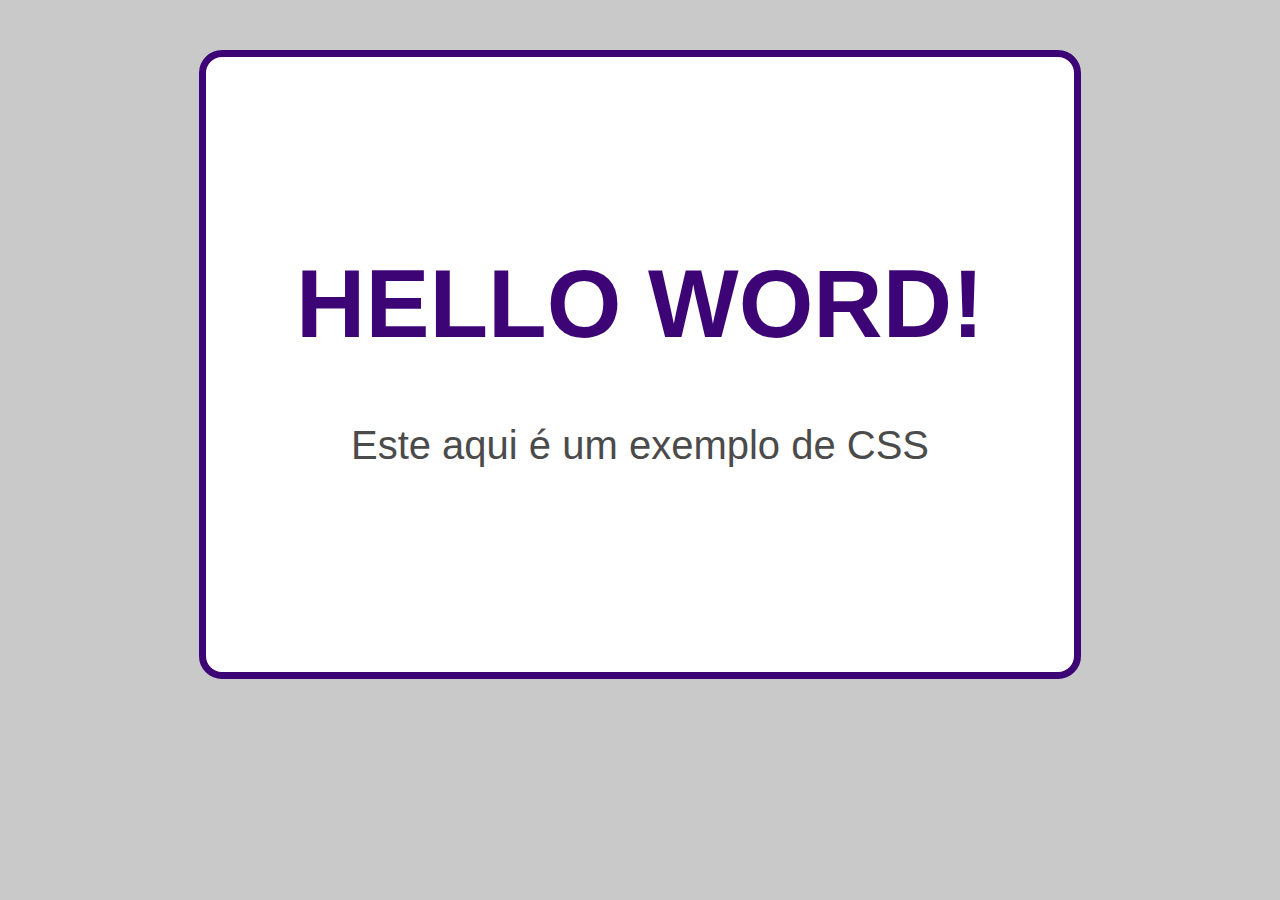
<file: Aula-29-07/Index.html>
<!DOCTYPE html>
<html lang="pt-br">
<head>
    <meta charset="UTF-8">
    <meta http-equiv="X-UA-Compatible" content="IE=edge">
    <meta name="viewport" content="width=device-width, initial-scale=1.0">
    <link rel="stylesheet" href="style.css">
    <title>Hellow Word!</title>
</head>
<body>
<section class="box_container">
    <h1>Hello word!</h1>
    <p>Este aqui é um exemplo de CSS</p>
</section>
</body>
</html>
</file>
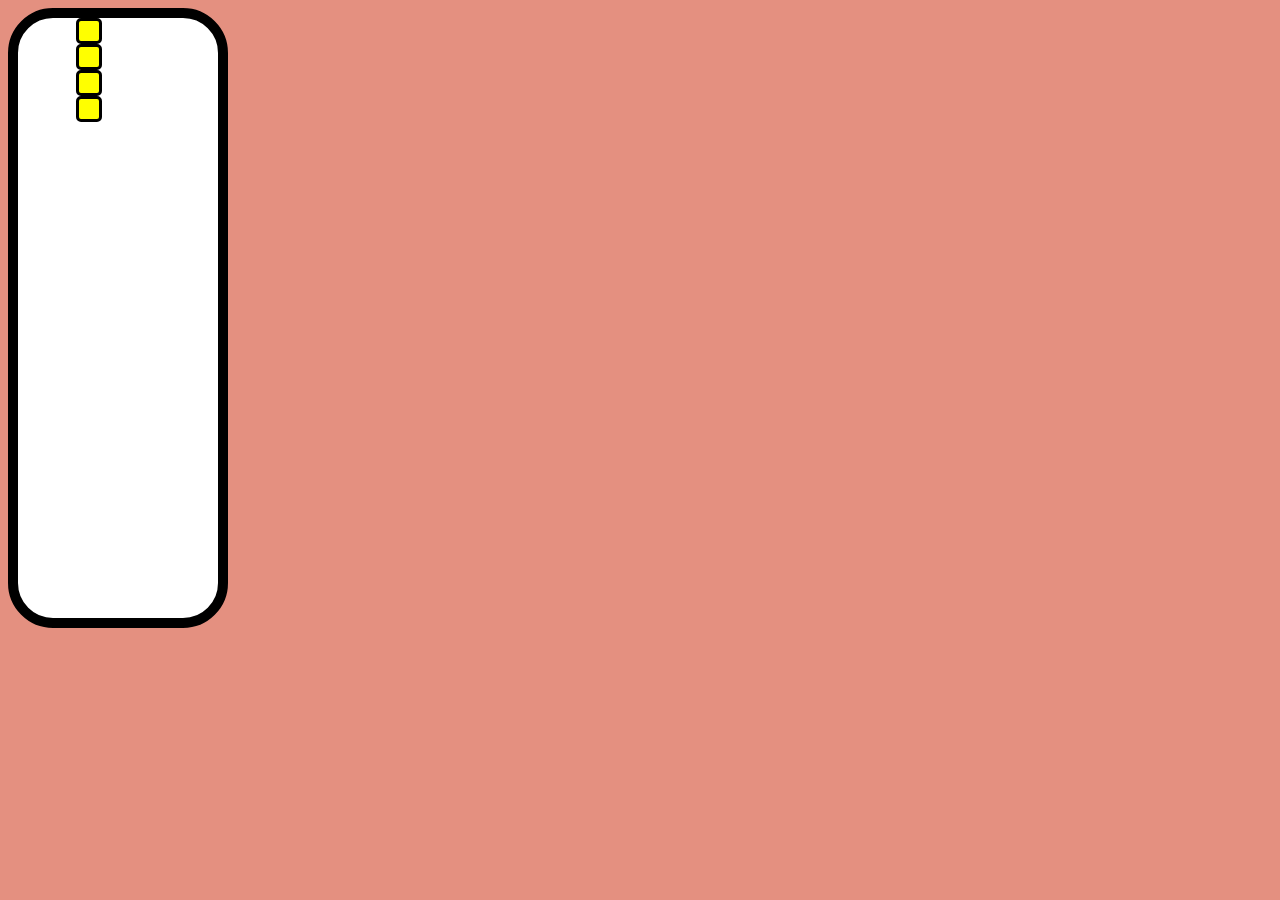
<file: Aula-05-08/ativ/index.html>
<!DOCTYPE html>
<html lang="en">

<head>
    <meta charset="UTF-8">
    <meta http-equiv="X-UA-Compatible" content="IE=edge">
    <meta name="viewport" content="width=device-width, initial-scale=1.0">
    <link rel="stylesheet" href="styless.css">
    <title>teste</title>
</head>

<body>

    <div class="Left">
        <div class="quadrado">
            <div></div>
            <div></div>
            <div></div>
            <div></div>
        </div>

        <div class="retangulo">
            <div></div>
            <div></div>
            <div></div>
            <div></div>
        </div>

    </div>
   
    <div class="pag">
        <header class="headline">
            <div class="yellow"></div>
        </header>
        <div class="container">
            <div class="foto"></div>
            <div class="conteudo"></div>
        </div>

        <div class="container">
            <div class="foto"></div>
            <div class="conteudo"></div>
        </div>

        <div class="container">
            <div class="foto"></div>
            <div class="conteudo"></div>
        </div>
    </div>

</body>

</html>
</file>
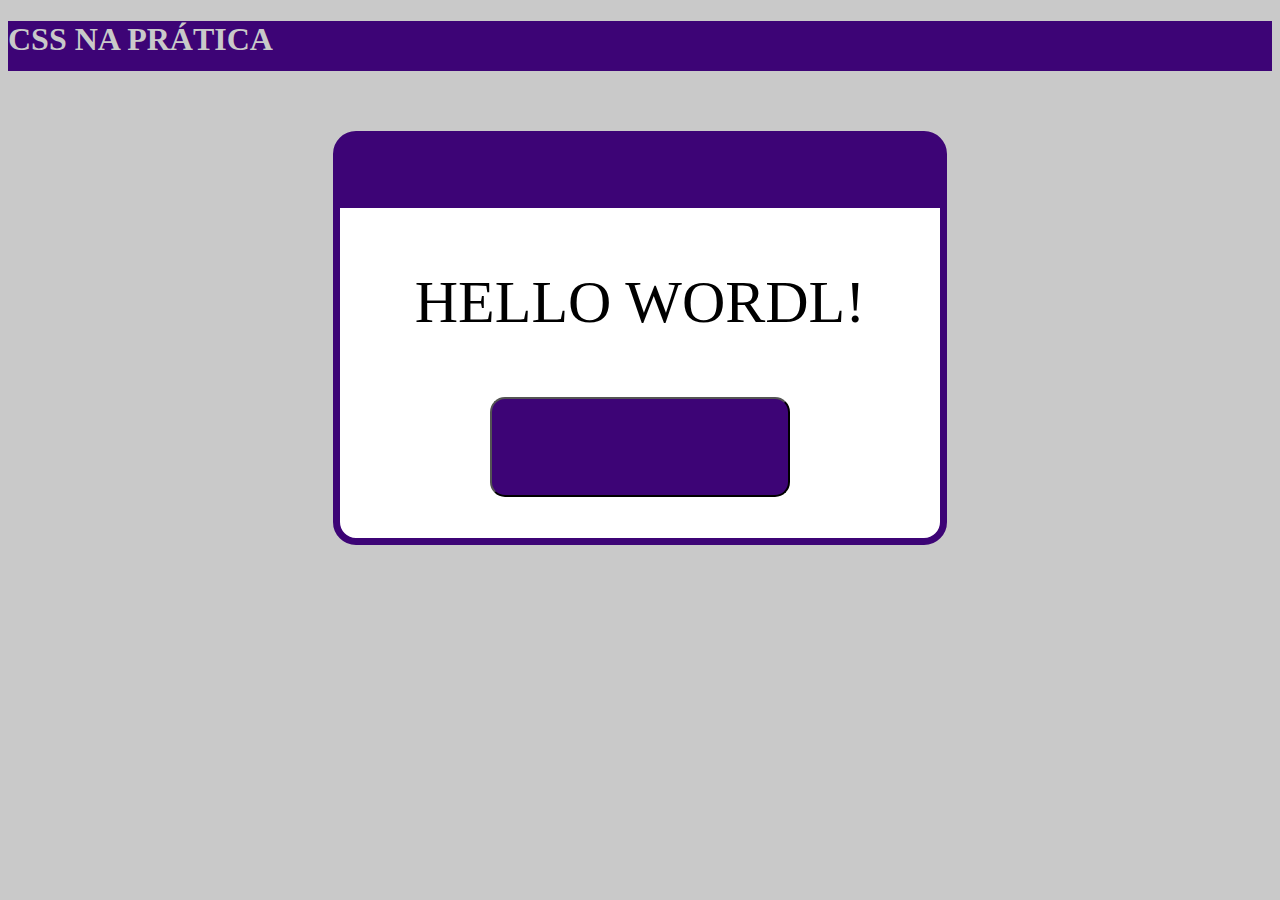
<file: Aula-29-07/Pratica/Index.html>
<!DOCTYPE html>
<html lang="pt-br">
<head>
    <meta charset="UTF-8">
    <meta name="viewport" content="width=device-width, initial-scale=1.0">
    <link rel="stylesheet" href="style.css">
    <title>Hello Word!</title>
</head>
<body>
    <header>
        <h1>Css na prática</h1>
    </header>
    <section class="box_container">
        <div class="top_header">
            
        </div>
        <p>Hello Wordl!</p>
        <button></button>
    </section>
</body>
</html>
</file>
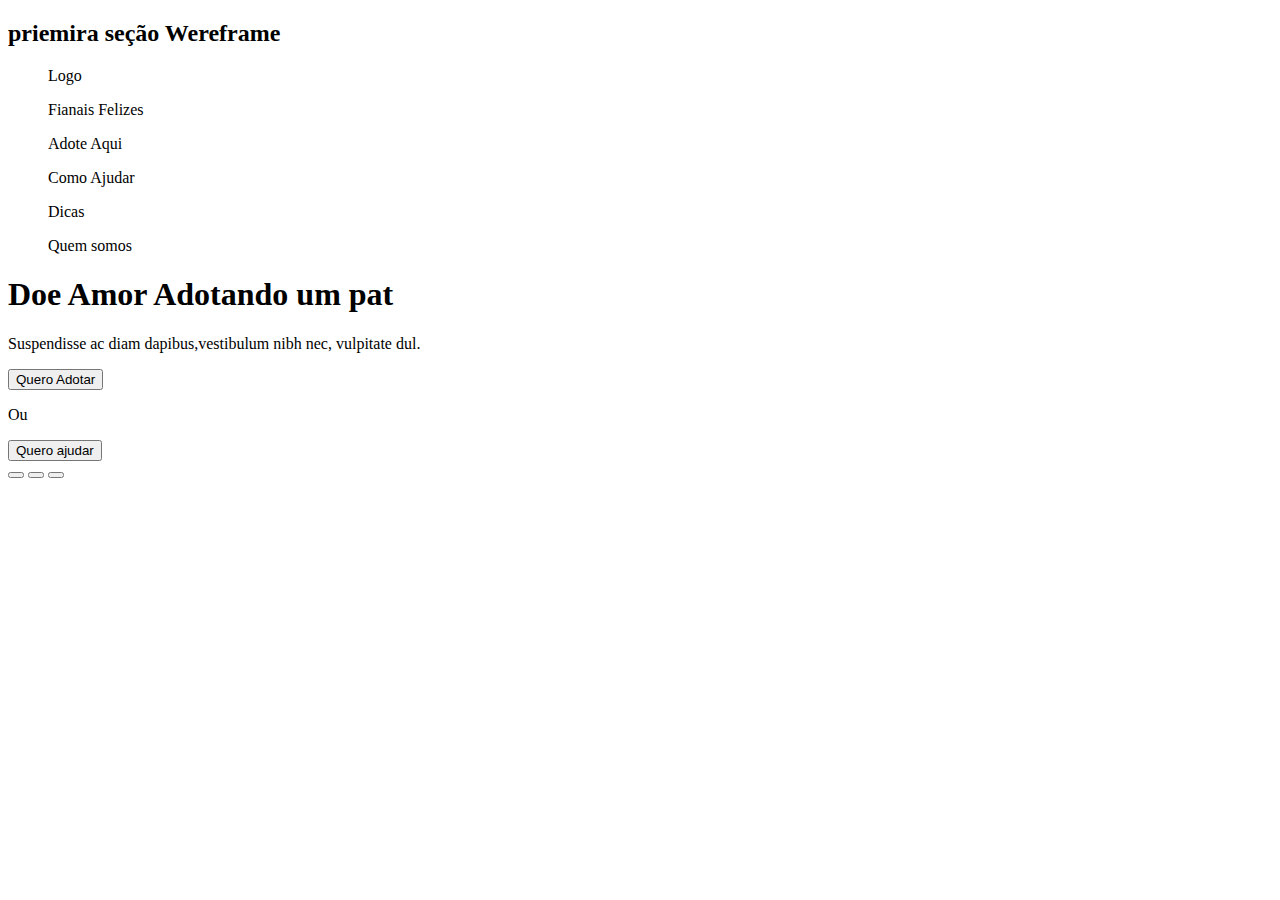
<file: Pratica.html>
<!DOCTYPE html>
<html lang="en">
<head>
    <meta charset="UTF-8">
    <meta http-equiv="X-UA-Compatible" content="IE=edge">
    <meta name="viewport" content="width=device-width, initial-scale=1.0">
    <title>Pratica</title>
</head>

<body>
<h2>priemira seção Wereframe</h2>

<nav>
  <ul>Logo</ul>
  <ul>Fianais Felizes</ul>
  <ul>Adote Aqui</ul>
  <ul>Como Ajudar</ul>
  <ul>Dicas</ul>
  <ul>Quem somos</ul>
</nav>

<article>
<h1>Doe Amor Adotando um pat</h1>
<p>Suspendisse ac diam dapibus,vestibulum nibh nec, vulpitate dul.</p>
</article>

<div>
<button type="Quero Adotar">Quero Adotar</button>
<p>Ou</p>
<button type="Quero Ajudar">Quero ajudar</button>
</div>
<aside >
 <button></button>
 <button></button>
 <button></button>
</aside>


</body>

</html>
</file>
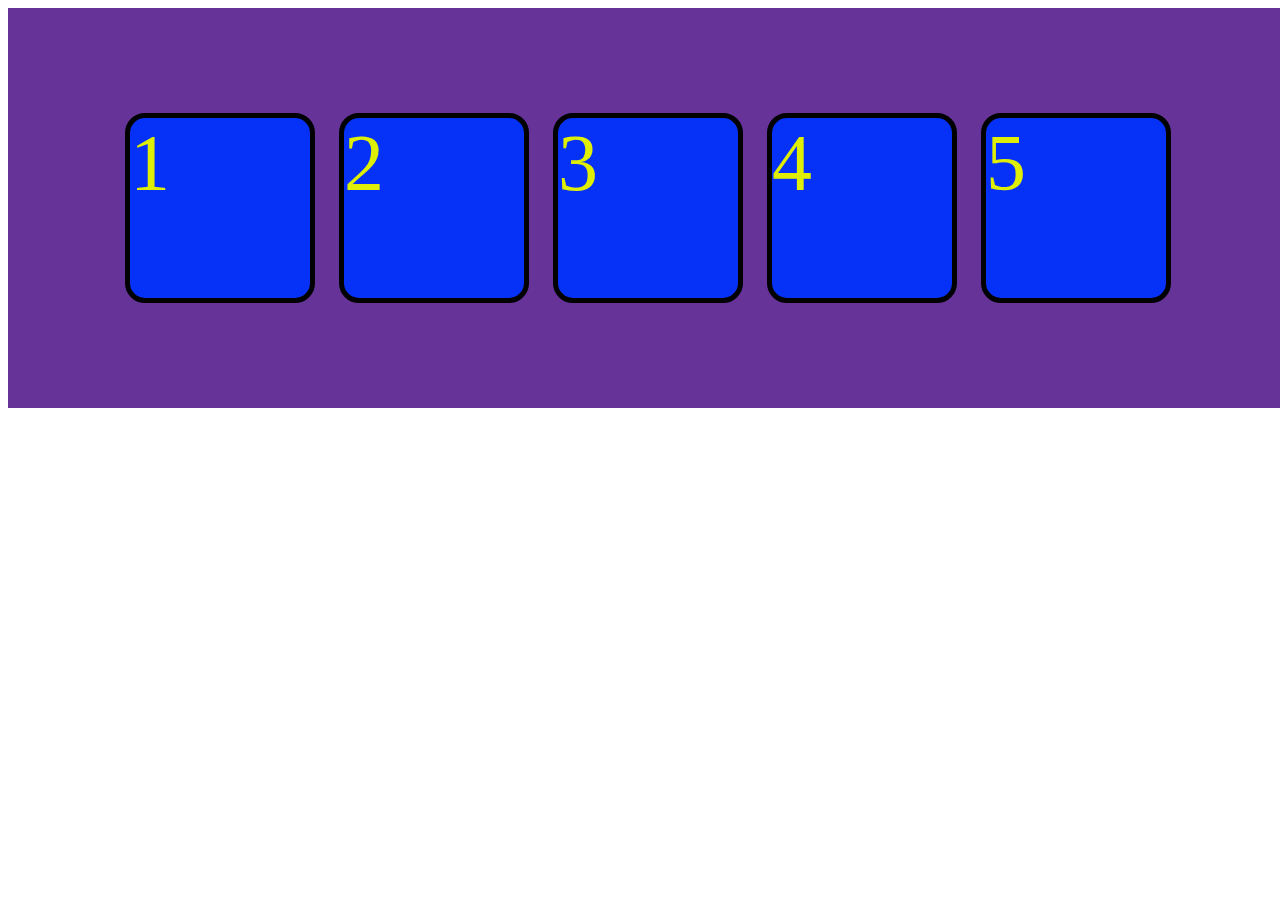
<file: Atividadee/git.html>
<!DOCTYPE html>
<html lang="en">
<head>
    <meta charset="UTF-8">
    <meta name="viewport" content="width=device-width, initial-scale=1.0">
    <title>puxar do git</title>
    <link rel="stylesheet" href="ccs.css">
</head>
<body>
  <section class="container">
  <div class="item">1</div>
  <div class="item">2</div>
  <div class="item">3</div>
  <div class="item">4</div>
  <div class="item">5</div>
  </section>  
</body>
</html>
</file>
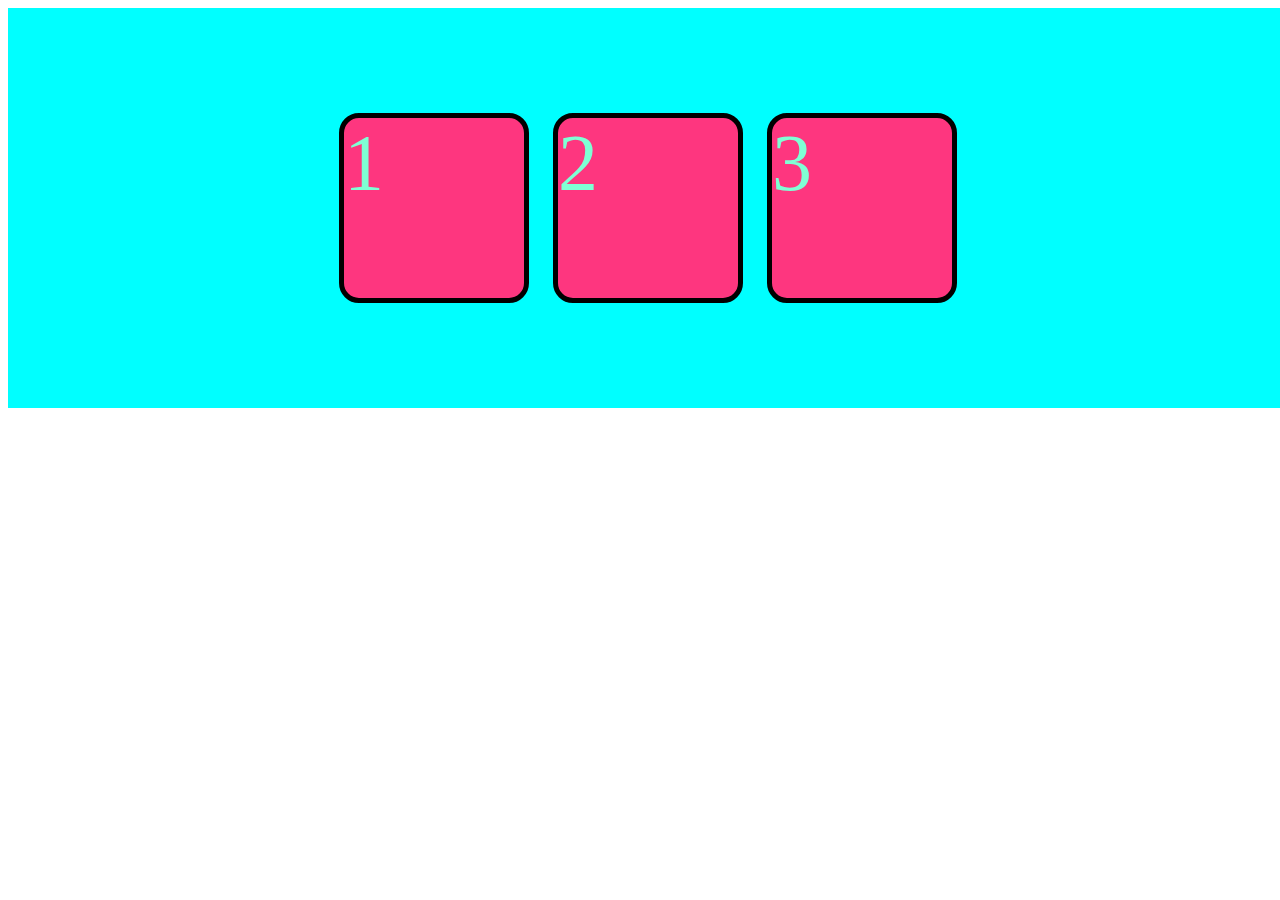
<file: Aula-05-08/Aula.html>
<!DOCTYPE html>
<html lang="pt-br">
<head>
    <meta charset="UTF-8">
    <meta http-equiv="X-UA-Compatible" content="IE=edge">
    <meta name="viewport" content="width=device-width, initial-scale=1.0">
    <link rel="stylesheet" href="style.css">
    <title>Teste</title>
</head>
<body>
    <section class="container">
        <div>1</div>
        <div>2</div>
        <div>3</div>
    </section>

</body>
</html>
</file>
<file: Aula-29-07/style.css>
h1,p {
    font-family:Arial, Helvetica, sans-serif;
}

body{
    background-color: #c9c9c9;
}
.box_container{
    display: block;
    width: 868px;
    height: 615px;

    margin: 50px auto 0 auto;
    
    text-align: center;

    border: 7px solid #3d0476;
    border-radius: 23px;
    background-color: white;
}

.box_container h1 {
    font-size: 96px;
    font-weight: bold;
    color: #3d0476;
    text-transform: uppercase;
    margin-top: 192px;
}
.box_container p {
    font-size: 40px;
    font-weight: normal;
    color: #4b4b4b;

}
</file>
<file: Aula-05-08/ativ/styless.css>
body{
    background-color: #e49080;
}

.Left {
    width: 200px;
    height: 600px;

    background-color: white;
    border: 10px solid black;
    border-radius: 45px;

    
    display: flex;
    flex-wrap: wrap;
    justify-content: space-evenly;

}

.quadrado div{
    width: 20px;
    height: 20px;

    
    background-color: yellow;
    border: 3px solid black;
    border-radius: 5px;
}
</file>
<file: Aula-29-07/Pratica/style.css>
body {
    background-color: #c9c9c9;
}

header {
    background-color: #3d0476;
    color: #c9c9c9;
    text-transform: uppercase;
    height: 50px;
}

.box_container{
    display: block;
    width: 600px;
    height: 400px;
    margin: 60px auto 0 auto;
    
    text-align: center;
    text-transform: uppercase;

    border: 7px solid #3d0476;
    border-radius: 23px;
    background-color: white;
}
.box_container p{
font-size: 60px;
}

button{
    width: 300px;
    height: 100px;

    background-color: #3d0476;
    border-radius: 15px;
}


.top_header{
    background-color: #3d0476;
    width: 600px;
    height: 70px;
    border-radius:auto;
}
</file>
<file: Atividadee/ccs.css>
.container{

    display: flex;
    flex-direction: row;
    align-items: center;
    justify-content: center;
    flex-wrap: wrap;
    gap: 24px;


    width: 100vw;
    height: 400px;
    background-color: rebeccapurple;
}


.container div{
    width: 180px;
    height: 180px;

    background-color: #0632f7;
    border:  5px solid black;
    border-radius: 20px;

    

    color: rgb(222, 238, 5);
    font-size: 80px;
    
}
</file>
<file: Aula-05-08/style.css>
.container{

    display: flex;
    flex-direction: row;
    align-items: center;
    justify-content: center;
    flex-wrap: wrap;
    gap: 24px;


    width: 100vw;
    height: 400px;
    background-color: aqua;
}


.container div{
    width: 180px;
    height: 180px;

    background-color: #fe367f;
    border:  5px solid black;
    border-radius: 20px;

    color: aquamarine;
    font-size: 80px;
    
}
</file>
